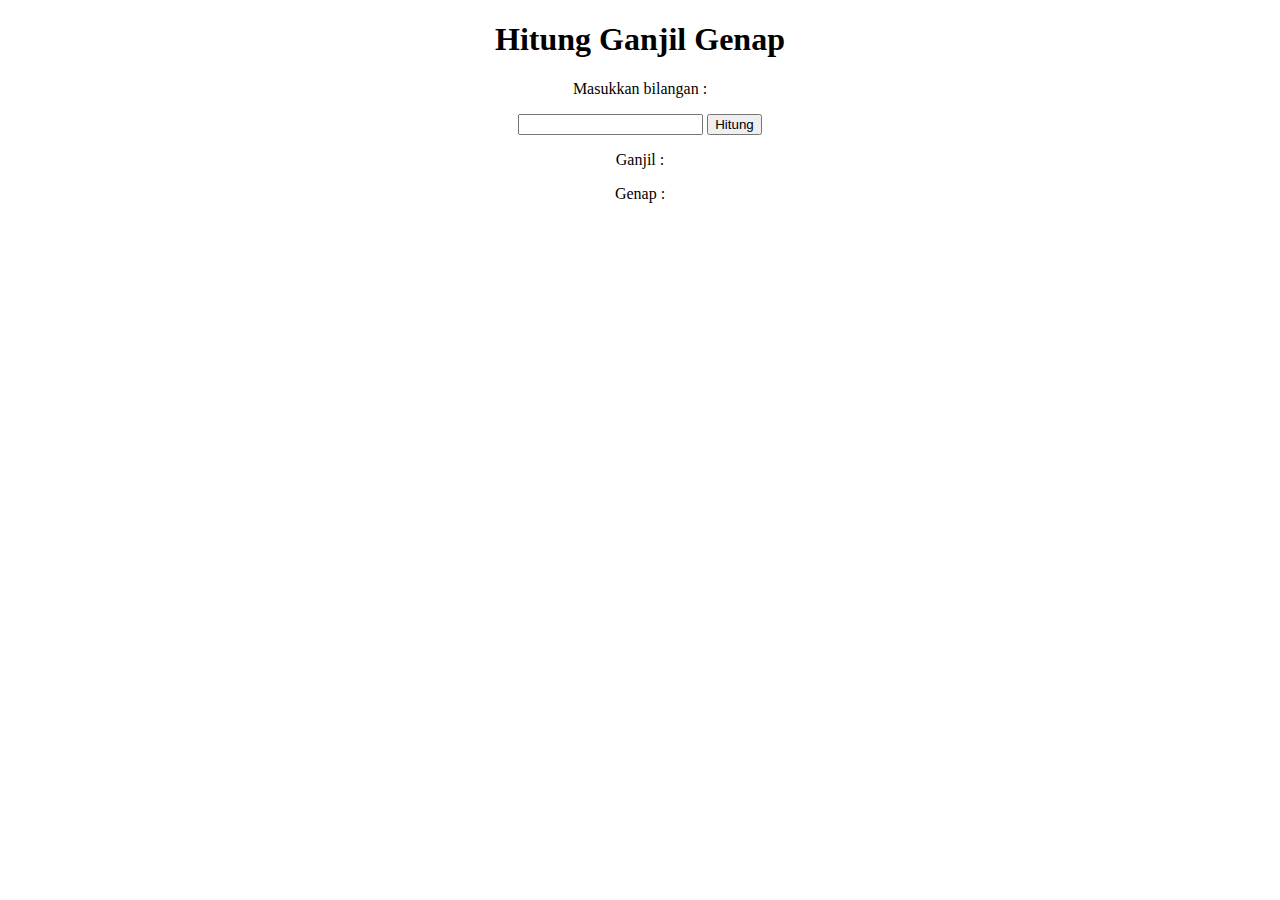
<file: prak4/index.html>
<!-- Yondika Vio Landa - 121140161 -->
<!-- Praktikum Pemrograman Web RB - Tugas 1 -->

<!DOCTYPE html>
<html lang="en">
  <head>
    <meta charset="UTF-8" />
    <meta name="viewport" content="width=device-width, initial-scale=1.0" />
    <title>PRAK 4 | JavaScript Dasar</title>

    <style>
      body {
        text-align: center;
      }
      img {
        width: 100%;
      }
    </style>
  </head>
  <body>
    <!-- <h1>Nama : Yondika Vio Landa</h1>
    <h1>NIM : 121140161</h1>

    <img src="/thumbnail pemweb.png" alt="thumbnail_repoGithub_pemweb" /> -->

    <!-- <script src="script.js"></script> -->

    <h1>Hitung Ganjil Genap</h1>
    <p>Masukkan bilangan :</p>
    <input type="number" id="bilangan" />
    <button onclick="ganjilGenap()">Hitung</button>

    <p id="ganjil">Ganjil :</p>
    <p id="genap">Genap :</p>

    <script>
      function ganjilGenap() {
        var bilangan = parseInt(document.getElementById("bilangan").value);
        var ganjil = 0;
        var genap = 0;

        if (bilangan >= 0) {
          for (var i = 1; i <= bilangan; i++) {
            if (i % 2 === 0) {
              genap++;
            } else {
              ganjil++;
            }
          }
          document.getElementById("ganjil").textContent = "Ganjil: " + ganjil;
          document.getElementById("genap").textContent = "Genap: " + genap;
        } else {
          alert("Masukkan bilangan genap positif!");
        }
      }
    </script>
  </body>
</html>
</file>
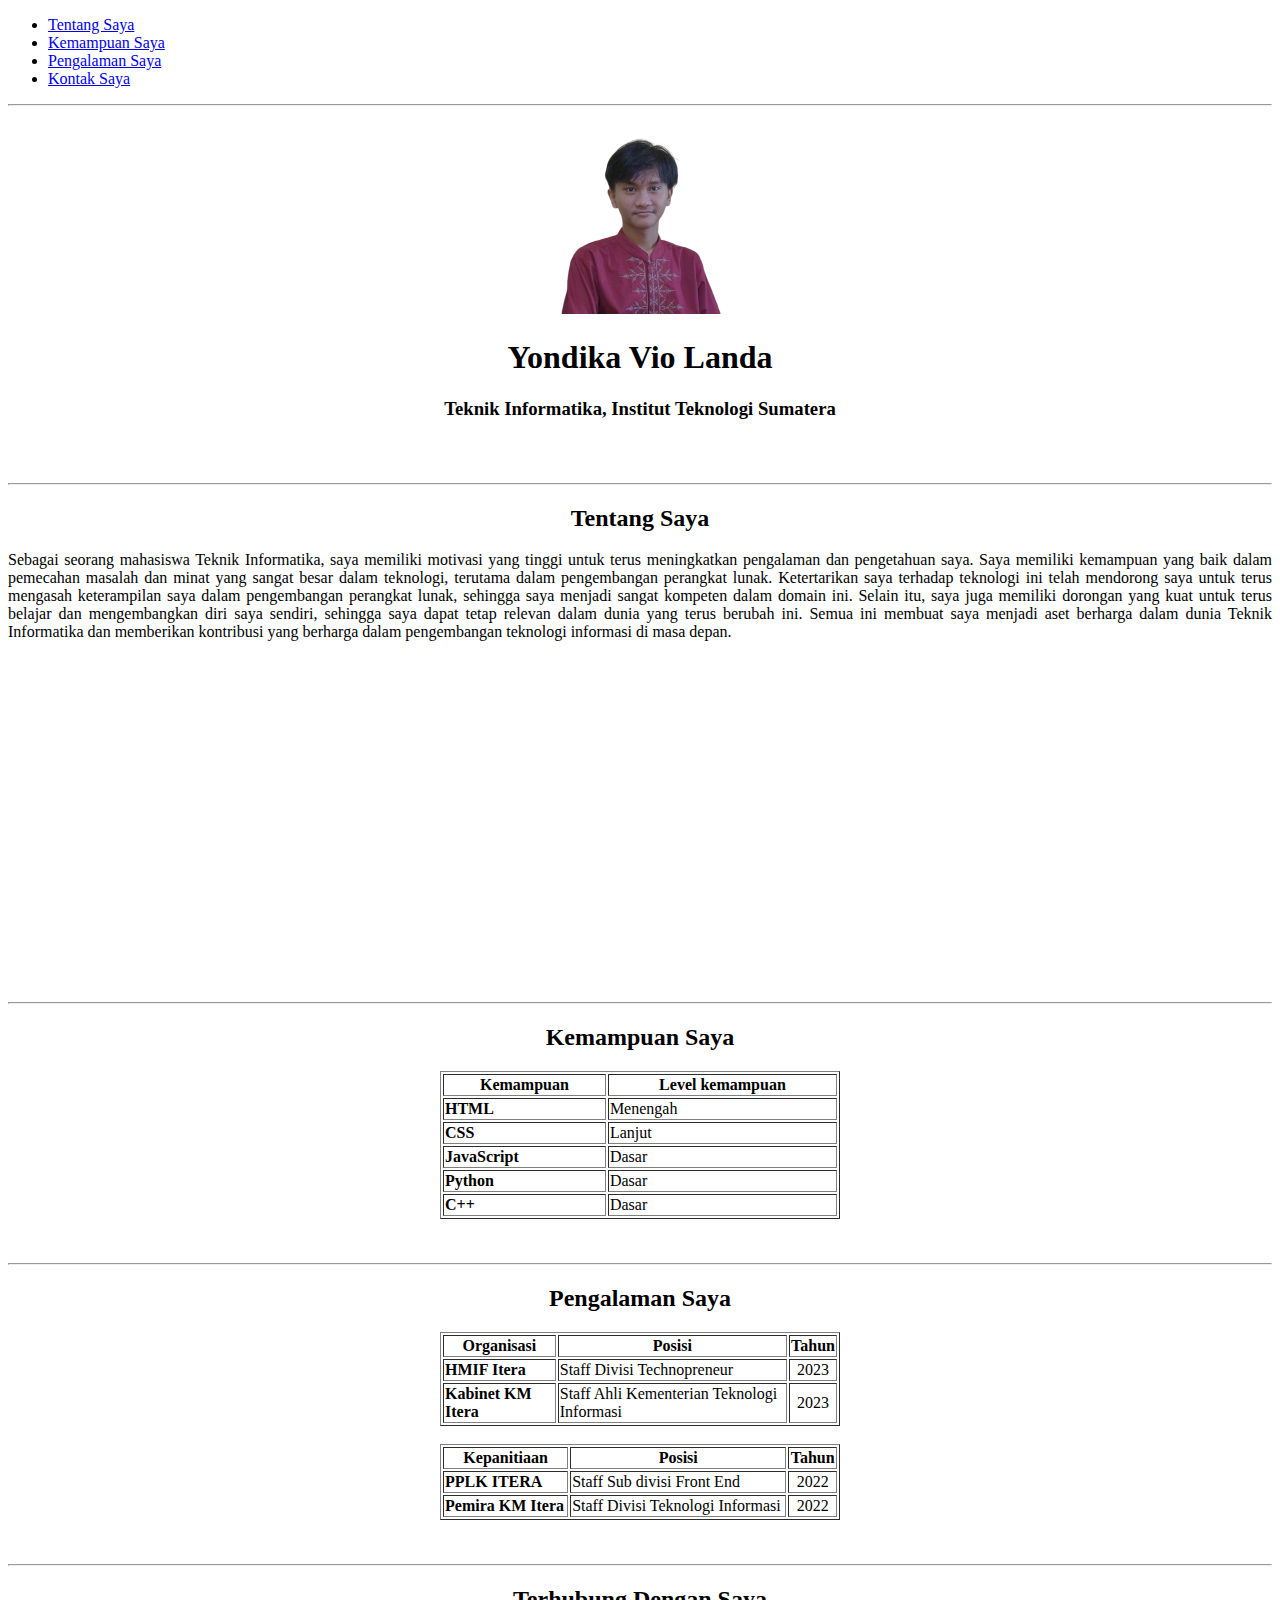
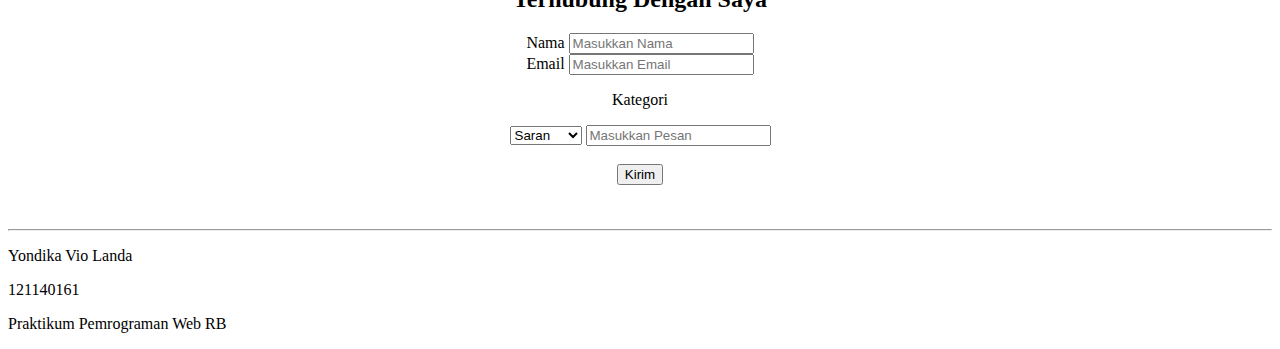
<file: prak1/121140161_Yondika Vio Landa_Prak1.html>
<!-- Yondika Vio Landa - 121140161 -->
<!-- Praktikum Pemrograman Web RB - Tugas 1 -->

<!DOCTYPE html>
<html lang="en">
  <head>
    <meta charset="UTF-8" />
    <meta http-equiv="X-UA-Compatible" content="IE=edge" />
    <meta name="viewport" content="width=device-width, initial-scale=1.0" />
    <title>Praktikum - Pemrograman Web RB</title>
  </head>
  <body>
    <nav>
      <ul>
        <li>
          <a href="#tentang-saya">Tentang Saya</a>
        </li>
        <li>
          <a href="#kemampuan-saya">Kemampuan Saya</a>
        </li>
        <li>
          <a href="#pengalaman-saya">Pengalaman Saya</a>
        </li>
        <li><a href="#kontak-saya">Kontak Saya</a></li>
      </ul>
    </nav>

    <hr />

    <header align="center">
      <img src="./assets/img/foto-saya-yondika.png" width="200" />
      <h1>Yondika Vio Landa</h1>
      <h3>Teknik Informatika, Institut Teknologi Sumatera</h3>
    </header>

    <br /><br />
    <hr />

    <section id="tentang-saya">
      <h2 align="center">Tentang Saya</h2>
      <p align="justify">
        Sebagai seorang mahasiswa Teknik Informatika, saya memiliki motivasi
        yang tinggi untuk terus meningkatkan pengalaman dan pengetahuan saya.
        Saya memiliki kemampuan yang baik dalam pemecahan masalah dan minat yang
        sangat besar dalam teknologi, terutama dalam pengembangan perangkat
        lunak. Ketertarikan saya terhadap teknologi ini telah mendorong saya
        untuk terus mengasah keterampilan saya dalam pengembangan perangkat
        lunak, sehingga saya menjadi sangat kompeten dalam domain ini. Selain
        itu, saya juga memiliki dorongan yang kuat untuk terus belajar dan
        mengembangkan diri saya sendiri, sehingga saya dapat tetap relevan dalam
        dunia yang terus berubah ini. Semua ini membuat saya menjadi aset
        berharga dalam dunia Teknik Informatika dan memberikan kontribusi yang
        berharga dalam pengembangan teknologi informasi di masa depan.
      </p>
    </section>

    <section id="video-saya" align="center">
      <iframe
        width="560"
        height="315"
        src="https://www.youtube.com/embed/4qMGuIJzZiE?si=Qi8jRX2YDX5sy4it"
        title="YouTube video player"
        frameborder="0"
        allow="accelerometer; autoplay; clipboard-write; encrypted-media; gyroscope; picture-in-picture; web-share"
        allowfullscreen
      ></iframe>
    </section>

    <br />
    <hr />

    <section id="kemampuan-saya" align="center">
      <h2>Kemampuan Saya</h2>
      <table border="1" align="center" width="400">
        <thead>
          <tr>
            <th>Kemampuan</th>
            <th>Level kemampuan</th>
          </tr>
        </thead>
        <tbody align="left">
          <tr>
            <th>HTML</th>
            <td>Menengah</td>
          </tr>
          <tr>
            <th>CSS</th>
            <td>Lanjut</td>
          </tr>
          <tr>
            <th>JavaScript</th>
            <td>Dasar</td>
          </tr>
          <tr>
            <th>Python</th>
            <td>Dasar</td>
          </tr>
          <tr>
            <th>C++</th>
            <td>Dasar</td>
          </tr>
        </tbody>
      </table>
    </section>

    <br /><br />
    <hr />

    <section id="pengalaman-saya">
      <h2 align="center">Pengalaman Saya</h2>
      <table border="1" align="center" width="400">
        <thead>
          <tr>
            <th>Organisasi</th>
            <th>Posisi</th>
            <th>Tahun</th>
          </tr>
        </thead>
        <tbody align="left">
          <tr>
            <th>HMIF Itera</th>
            <td>Staff Divisi Technopreneur</td>
            <td align="center">2023</td>
          </tr>
          <tr>
            <th>Kabinet KM Itera</th>
            <td>Staff Ahli Kementerian Teknologi Informasi</td>
            <td align="center">2023</td>
          </tr>
        </tbody>
      </table>

      <br />

      <table border="1" align="center" width="400">
        <thead>
          <tr>
            <th>Kepanitiaan</th>
            <th>Posisi</th>
            <th>Tahun</th>
          </tr>
        </thead>
        <tbody align="left">
          <tr>
            <th>PPLK ITERA</th>
            <td>Staff Sub divisi Front End</td>
            <td align="center">2022</td>
          </tr>
          <tr>
            <th>Pemira KM Itera</th>
            <td>Staff Divisi Teknologi Informasi</td>
            <td align="center">2022</td>
          </tr>
        </tbody>
      </table>
    </section>

    <br /><br />
    <hr />

    <section id="kontak-saya" align="center">
      <h2>Terhubung Dengan Saya</h2>
      <form action="">
        <label for="nama">Nama</label>
        <input
          type="text"
          name="text-input"
          placeholder="Masukkan Nama"
        /><br />
        <label for="email">Email</label>
        <input type="email" name="email-input" placeholder="Masukkan Email" />
        <p>Kategori</p>
        <select name="single-select">
          <option value="value-saran">Saran</option>
          <option value="value-bantuan">Bantuan</option>
        </select>
        <input
          type="text"
          name="text-input"
          placeholder="Masukkan Pesan"
        /><br /><br />
        <button type="button">Kirim</button>
      </form>
    </section>

    <br /><br />
    <hr />

    <footer>
      <p>Yondika Vio Landa</p>
      <p>121140161</p>
      <p>Praktikum Pemrograman Web RB</p>
    </footer>
  </body>
</html>
</file>
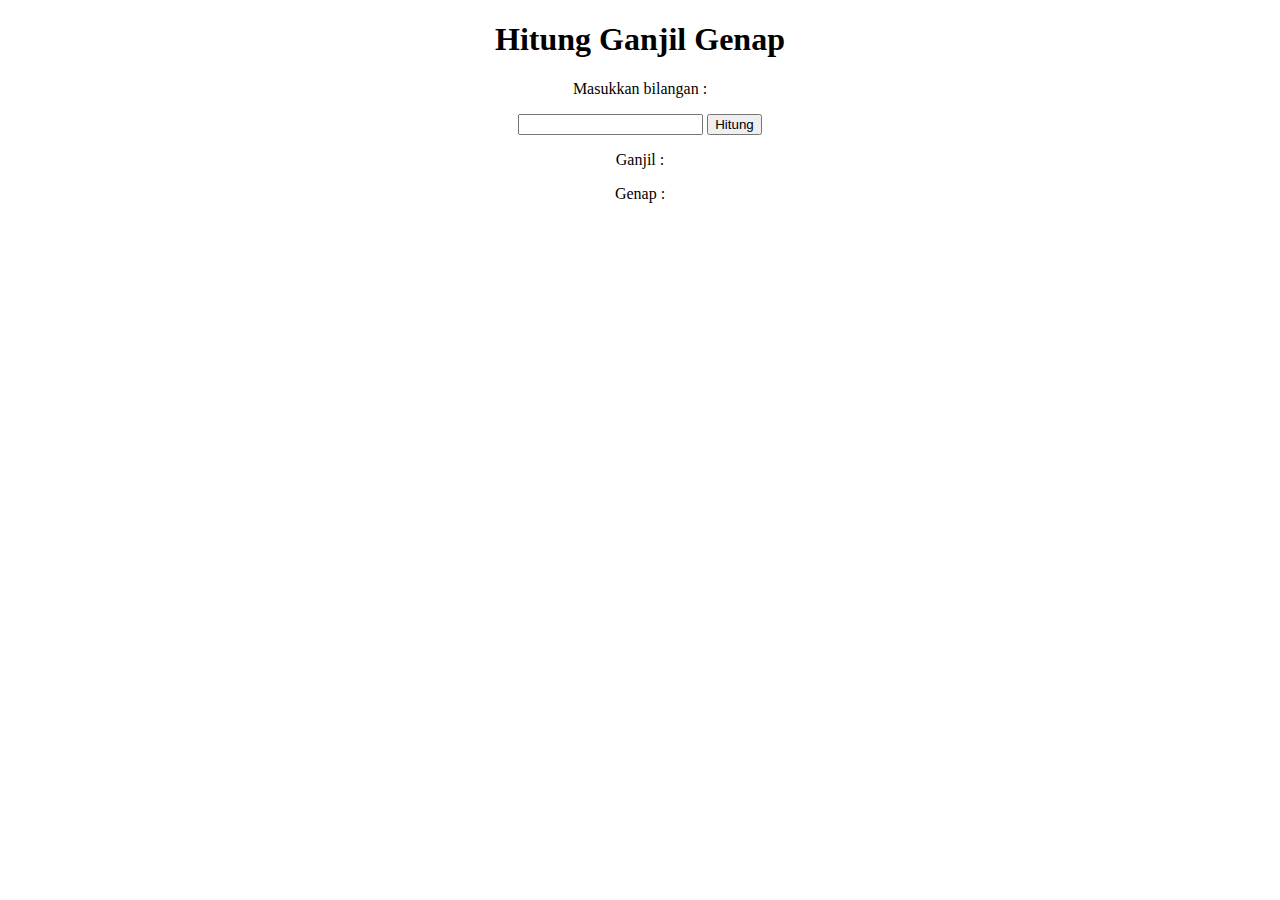
<file: prak4/121140161_Yondika Vio Landa_Prak4.html>
<!-- Yondika Vio Landa - 121140161 -->
<!-- Praktikum Pemrograman Web RB - Tugas 4 -->

<!DOCTYPE html>
<html lang="en">
  <head>
    <meta charset="UTF-8" />
    <meta name="viewport" content="width=device-width, initial-scale=1.0" />
    <title>PRAK 4 | JavaScript Dasar</title>

    <!-- Gaya CSS untuk mengatur tampilan halaman -->
    <style>
      body {
        text-align: center;
      }
      img {
        width: 100%;
      }
    </style>
  </head>
  <body>
    <!-- Kode JavaScript yang menghitung bilangan ganjil dan genap -->
    <h1>Hitung Ganjil Genap</h1>
    <p>Masukkan bilangan :</p>
    <input type="number" id="bilangan" />
    <button onclick="ganjilGenap()">Hitung</button>

    <p id="ganjil">Ganjil :</p>
    <p id="genap">Genap :</p>

    <script>
      // Fungsi untuk menghitung bilangan ganjil dan genap
      function ganjilGenap() {
        var bilangan = parseInt(document.getElementById("bilangan").value);
        var ganjil = 0;
        var genap = 0;

        // Memeriksa apakah bilangan positif
        if (bilangan >= 0) {
          for (var i = 1; i <= bilangan; i++) {
            if (i % 2 === 0) {
              genap++;
            } else {
              ganjil++;
            }
          }
          // Menampilkan hasil perhitungan pada elemen teks
          document.getElementById("ganjil").textContent = "Ganjil: " + ganjil;
          document.getElementById("genap").textContent = "Genap: " + genap;
        } else {
          // Menampilkan pesan kesalahan jika bilangan tidak positif
          alert("Masukkan bilangan genap positif!");
        }
      }
    </script>
  </body>
</html>
</file>
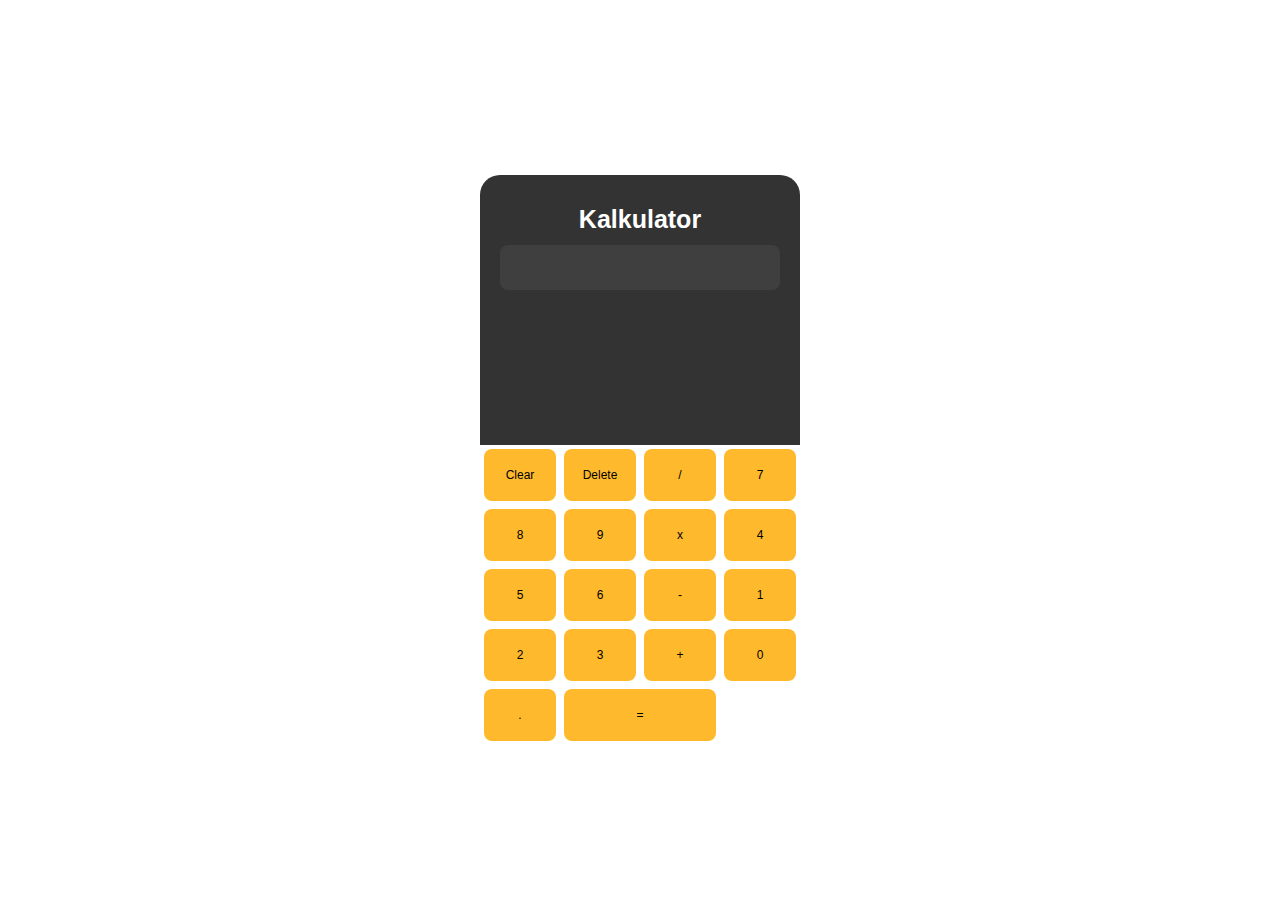
<file: prak5/121140161_Yondika Vio Landa_Prak5.html>
<!-- Yondika Vio Landa - 121140161 -->
<!-- Praktikum Pemrograman Web RB - Tugas 5 -->

<!DOCTYPE html>
<html lang="en">
  <head>
    <meta charset="UTF-8" />
    <meta name="viewport" content="width=device-width, initial-scale=1.0" />
    <meta http-equiv="X-UA-Compatible" content="ie=edge" />
    <title>Praktikum 5 | Pemrograman Web RB</title>
    <!-- Menghubungkan CSS eksternal ke dokumen -->
    <link
      href="121140161_Yondika Vio Landa_Prak5.css"
      type="text/css"
      rel="stylesheet"
    />
  </head>

  <body>
    <div class="container">
      <!-- Kontainer utama kalkulator -->
      <div class="output">
        <!-- Bagian output kalkulator -->
        <div class="title">Kalkulator</div>
        <!-- Judul kalkulator -->
        <div class="overoutput"></div>
        <!-- Output di atas layar kalkulator -->
        <div class="underoutput"></div>
        <!-- Output utama di bawah layar kalkulator -->
        <div class="tempoutput"></div>
        <!-- Output sementara di bawah layar kalkulator -->
      </div>
      <button class="clear">Clear</button>
      <!-- Tombol untuk menghapus semua input -->
      <button class="delete">Delete</button>
      <!-- Tombol untuk menghapus karakter terakhir -->
      <button class="operation">/</button>
      <!-- Tombol operasi pembagian -->
      <button class="number">7</button>
      <!-- Tombol angka 7 -->
      <button class="number">8</button>
      <!-- Tombol angka 8 -->
      <button class="number">9</button>
      <!-- Tombol angka 9 -->
      <button class="operation">x</button>
      <!-- Tombol operasi perkalian -->
      <button class="number">4</button>
      <!-- Tombol angka 4 -->
      <button class="number">5</button>
      <!-- Tombol angka 5 -->
      <button class="number">6</button>
      <!-- Tombol angka 6 -->
      <button class="operation">-</button>
      <!-- Tombol operasi pengurangan -->
      <button class="number">1</button>
      <!-- Tombol angka 1 -->
      <button class="number">2</button>
      <!-- Tombol angka 2 -->
      <button class="number">3</button>
      <!-- Tombol angka 3 -->
      <button class="operation">+</button>
      <!-- Tombol operasi penambahan -->
      <button class="number">0</button>
      <!-- Tombol angka 0 -->
      <button class="number">.</button>
      <!-- Tombol titik desimal -->
      <button class="result" aria-colspan="2">=</button>
      <!-- Tombol untuk menampilkan hasil perhitungan (menempati 2 kolom) -->
    </div>

    <!-- Menghubungkan skrip JavaScript eksternal ke dokumen -->
    <script
      type="text/javascript"
      src="121140161_Yondika Vio Landa_Prak5.js"
    ></script>
  </body>
</html>
</file>
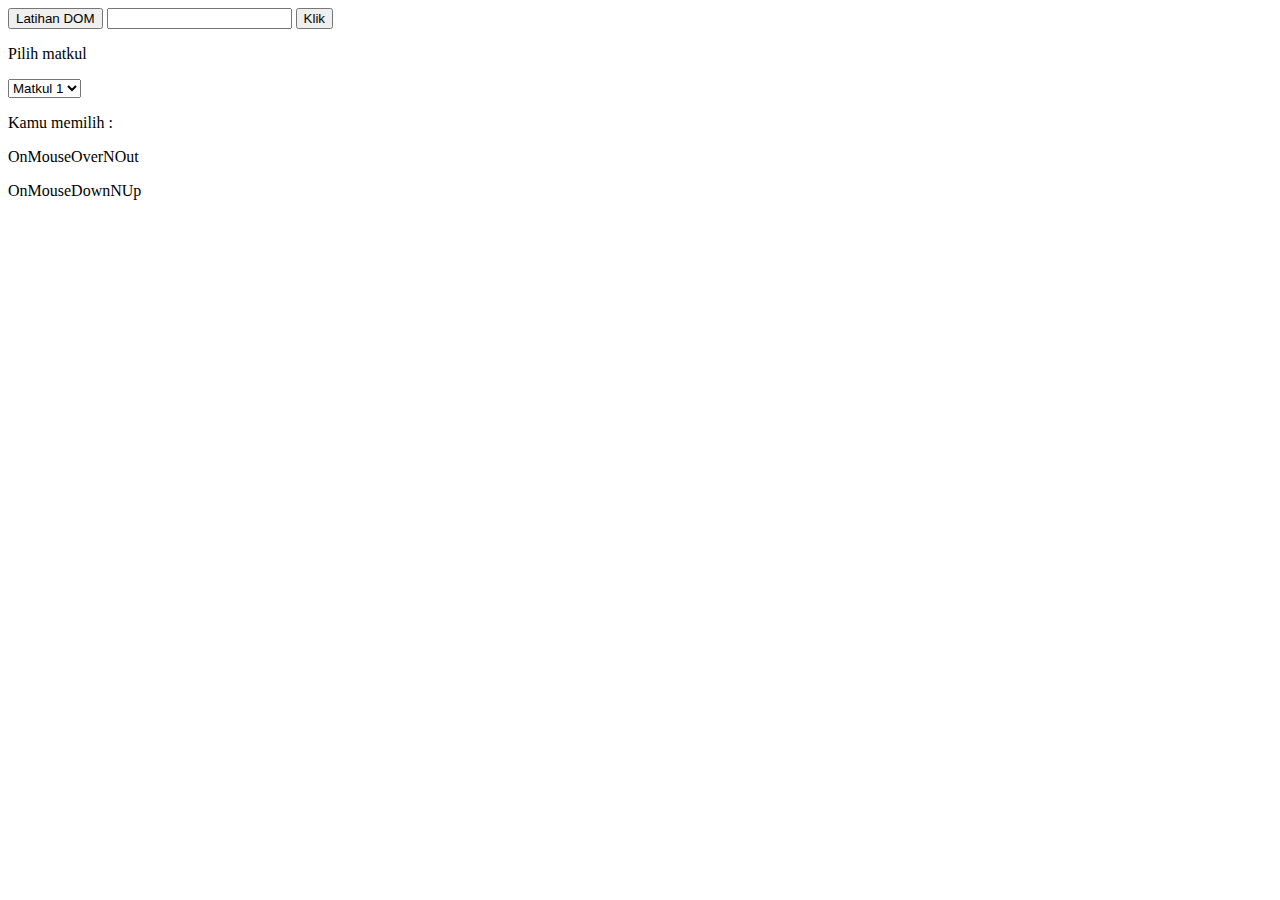
<file: prak5/latihan.html>
<!DOCTYPE html>
<html lang="en">
  <head>
    <meta charset="UTF-8" />
    <meta name="viewport" content="width=device-width, initial-scale=1.0" />
    <title>DOM | Latihan Prak Pemweb 5</title>
  </head>
  <body>
    <button onclick="this.innerHTML='Ganti'">Latihan DOM</button>
    <input type="text" id="input" />
    <button onclick="fungsiOnClick()">Klik</button>
    <p id="hasil"></p>

    <p>Pilih matkul</p>
    <select id="matkul" onchange="fungsiOnChange()">
      <option value="matkul1">Matkul 1</option>
      <option value="matkul2">Matkul 2</option>
      <option value="matkul3">Matkul 3</option>
    </select>

    <p>Kamu memilih :</p>
    <p id="hasil2"></p>

    <p
      id="hasil3"
      onmouseover="fungsiOnMouseOver()"
      onmouseout="fungsiOnMouseOut()"
    >
      OnMouseOverNOut
    </p>

    <p
      id="hasil4"
      onmousedown="fungsiOnMouseDown()"
      onmouseup="fungsiOnMouseUp()"
    >
      OnMouseDownNUp
    </p>

    <script>
      function fungsiOnClick() {
        let input = document.getElementById("input").value;
        document.getElementById("hasil").innerHTML = input;
      }

      function fungsiOnChange() {
        let input = document.getElementById("matkul").value;
        document.getElementById("hasil2").innerHTML = input;
      }

      function fungsiOnMouseOver() {
        document.getElementById("hasil3").style.color = "red";
      }

      function fungsiOnMouseOut() {
        document.getElementById("hasil3").style.color = "black";
      }

      function fungsiOnMouseDown() {
        document.getElementById("hasil4").style.color = "red";
      }

      function fungsiOnMouseUp() {
        document.getElementById("hasil4").style.color = "black";
      }
    </script>
  </body>
</html>
</file>
<file: prak5/121140161_Yondika Vio Landa_Prak5.css>
/* Mengatur font family untuk seluruh elemen di halaman */
* {
  font-family: "Play", sans-serif;
}

/* Mengatur tampilan container kalkulator */
.container {
  display: grid;
  justify-content: center;
  align-content: center;
  grid-template-columns: repeat(4, 80px);
  grid-template-rows: minmax(60px, auto) repeat(5, 60px);
  min-height: 100vh;
  margin: 10px 0;
}

/* Mengatur tampilan tombol */
button {
  cursor: pointer;
  outline: none;
  font-size: 12px;
  background-color: rgb(255, 185, 45);
  border: none;
  margin: 4px;
  border-radius: 8px;
}

/* Mengatur tampilan tombol hasil perhitungan */
.result {
  grid-column: span 2; /* Ini membuat tombol "=" menempati 2 kolom */
  background-color: #ffb92d;
}

/* Mengatur tampilan tombol saat dihover (melayang) */
button:hover {
  background-color: rgb(199, 142, 29);
  color: white;
}

/* Mengatur tampilan layar kalkulator */
.output {
  grid-column: 1 / -1;
  background-color: #333;
  border-radius: 20px 20px 0 0;
  word-wrap: break-word;
  word-break: break-all;
  -ms-word-break: break-all;
  -ms-word-wrap: break-word;
  padding: 20px;
}

/* Mengatur tampilan judul kalkulator */
.output .title {
  font-weight: 700;
}

/* Mengatur tampilan output di atas layar */
.overoutput {
  background-color: #3f3f3f;
  padding-right: 10px;
  padding: 10px;
  text-align: end;
  font-size: 20px;
  color: rgb(255, 185, 45);
  min-height: 25px;
  border-radius: 8px;
}

/* Mengatur tampilan output sementara di bawah layar */
.tempoutput {
  background-color: #333;
  color: #fff;
  font-size: 20px;
  padding: 10px;
  min-height: 25px;
}

/* Mengatur tampilan output utama di bawah layar */
.underoutput {
  padding: 20px;
  text-align: end;
  font-size: 30px;
  color: white;
  min-height: 50px;
  font-weight: 700;
}

/* Mengatur tampilan judul kalkulator */
.title {
  text-align: center;
  height: 40px;
  padding-top: 10px;
  font-size: 25px;
  color: white;
}
</file>
